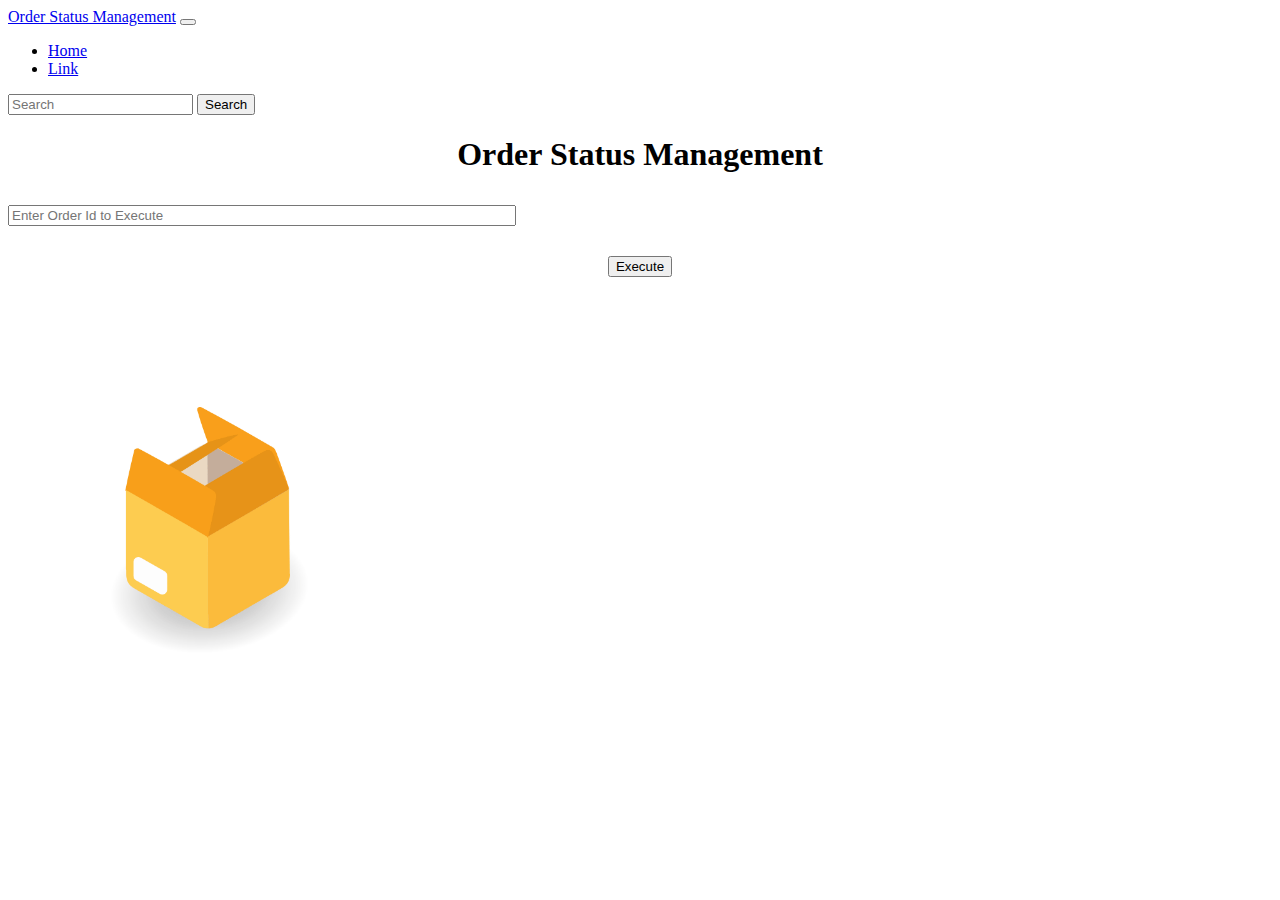
<file: index.html>
<!DOCTYPE html>
<html lang="en">

<head>
  <meta charset="UTF-8">
  <meta http-equiv="X-UA-Compatible" content="IE=edge">
  <meta name="viewport" content="width=device-width, initial-scale=1.0">
  <link href="https://cdn.jsdelivr.net/npm/bootstrap@5.1.3/dist/css/bootstrap.min.css" rel="stylesheet"
    integrity="sha384-1BmE4kWBq78iYhFldvKuhfTAU6auU8tT94WrHftjDbrCEXSU1oBoqyl2QvZ6jIW3" crossorigin="anonymous">
  
  <link rel="stylesheet" href="multiplOrder.css">
  <title>multipleOrderStatus</title>
</head>

<body>
  <!--- Nav bar section  -->
  <nav class="navbar navbar-expand-lg navbar-light bg-dark">
    <div class="container-fluid" id="container">
      <a class="navbar-brand" href="#">Order Status Management</a>
      <button class="navbar-toggler" type="button" data-bs-toggle="collapse" data-bs-target="#navbarSupportedContent"
        aria-controls="navbarSupportedContent" aria-expanded="false" aria-label="Toggle navigation">
        <span class="navbar-toggler-icon"></span>
      </button>
      <div class="collapse navbar-collapse" id="navbarSupportedContent">
        <ul class="navbar-nav me-auto mb-2 mb-lg-0">
          <li class="nav-item">
            <a class="nav-link active" aria-current="page" href="#">Home</a>
          </li>
          <li class="nav-item">
            <a class="nav-link" href="#">Link</a>
          </li>
        </ul>
        <form class="d-flex">
          <input class="form-control me-2" type="search" placeholder="Search" aria-label="Search">
          <button class="btn btn-outline-success" type="submit">Search</button>
        </form>
      </div>
    </div>
  </nav>


  <h1 class="main-heading">
    Order Status Management
  </h1>
  <input class="form-control form-control-lg order-Id-input" type="text" placeholder="Enter Order Id to Execute"
    id="order-id-input">
  <div class="btn-outer">
    <button class="btn btn-dark btn-lg" onclick="executeOrder()">Execute</button>
  </div>

<div class="container">
  <div class="row" id="parent-div">
    <img src="5081-empty-box.gif" id  = "empty-order-gif" alt="empty-order">
  </div>
</div>

  <script src="https://cdn.jsdelivr.net/npm/bootstrap@5.1.3/dist/js/bootstrap.bundle.min.js"
    integrity="sha384-ka7Sk0Gln4gmtz2MlQnikT1wXgYsOg+OMhuP+IlRH9sENBO0LRn5q+8nbTov4+1p"
    crossorigin="anonymous"></script>
  <script src="https://cdn.jsdelivr.net/npm/@popperjs/core@2.10.2/dist/umd/popper.min.js"
    integrity="sha384-7+zCNj/IqJ95wo16oMtfsKbZ9ccEh31eOz1HGyDuCQ6wgnyJNSYdrPa03rtR1zdB"
    crossorigin="anonymous"></script>
  <script src="https://cdn.jsdelivr.net/npm/bootstrap@5.1.3/dist/js/bootstrap.min.js"
    integrity="sha384-QJHtvGhmr9XOIpI6YVutG+2QOK9T+ZnN4kzFN1RtK3zEFEIsxhlmWl5/YESvpZ13"
    crossorigin="anonymous"></script>
  <script src="js/multipleOrder.js"></script>
  <script src="js/orderStatus.js"></script>
</body>

</html>
</file>
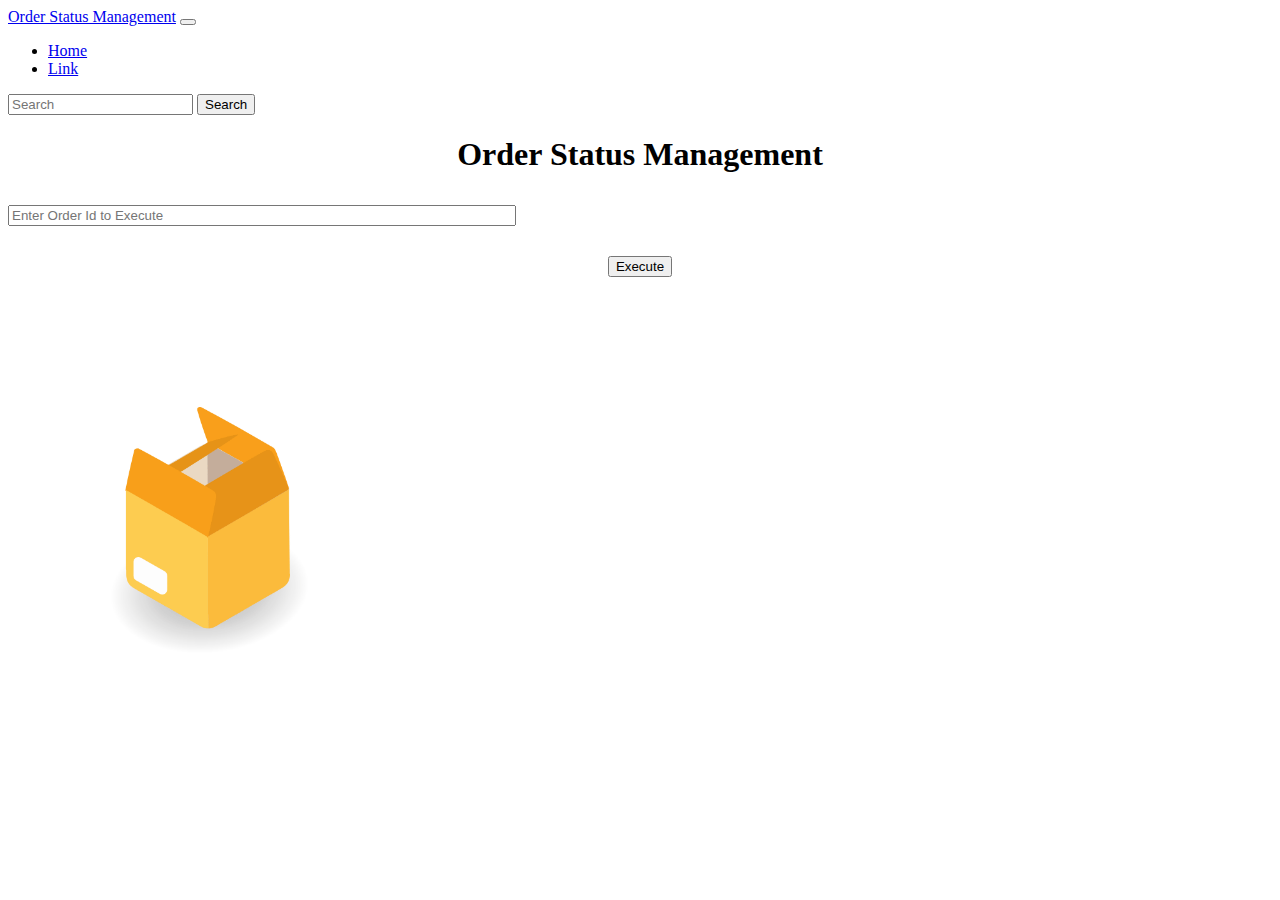
<file: multipleOrder.html>
<!DOCTYPE html>
<html lang="en">

<head>
  <meta charset="UTF-8">
  <meta http-equiv="X-UA-Compatible" content="IE=edge">
  <meta name="viewport" content="width=device-width, initial-scale=1.0">
  <link href="https://cdn.jsdelivr.net/npm/bootstrap@5.1.3/dist/css/bootstrap.min.css" rel="stylesheet"
    integrity="sha384-1BmE4kWBq78iYhFldvKuhfTAU6auU8tT94WrHftjDbrCEXSU1oBoqyl2QvZ6jIW3" crossorigin="anonymous">
  
  <link rel="stylesheet" href="multiplOrder.css">
  <title>multipleOrderStatus</title>
</head>

<body>
  <!--- Nav bar section  -->
  <nav class="navbar navbar-expand-lg navbar-light bg-dark">
    <div class="container-fluid" id="container">
      <a class="navbar-brand" href="#">Order Status Management</a>
      <button class="navbar-toggler" type="button" data-bs-toggle="collapse" data-bs-target="#navbarSupportedContent"
        aria-controls="navbarSupportedContent" aria-expanded="false" aria-label="Toggle navigation">
        <span class="navbar-toggler-icon"></span>
      </button>
      <div class="collapse navbar-collapse" id="navbarSupportedContent">
        <ul class="navbar-nav me-auto mb-2 mb-lg-0">
          <li class="nav-item">
            <a class="nav-link active" aria-current="page" href="#">Home</a>
          </li>
          <li class="nav-item">
            <a class="nav-link" href="#">Link</a>
          </li>
        </ul>
        <form class="d-flex">
          <input class="form-control me-2" type="search" placeholder="Search" aria-label="Search">
          <button class="btn btn-outline-success" type="submit">Search</button>
        </form>
      </div>
    </div>
  </nav>


  <h1 class="main-heading">
    Order Status Management
  </h1>
  <input class="form-control form-control-lg order-Id-input" type="text" placeholder="Enter Order Id to Execute"
    id="order-id-input">
  <div class="btn-outer">
    <button class="btn btn-dark btn-lg" onclick="executeOrder()">Execute</button>
  </div>

<div class="container">
  <div class="row" id="parent-div">
    <img src="5081-empty-box.gif" id  = "empty-order-gif" alt="empty-order">
  </div>
</div>

  <script src="https://cdn.jsdelivr.net/npm/bootstrap@5.1.3/dist/js/bootstrap.bundle.min.js"
    integrity="sha384-ka7Sk0Gln4gmtz2MlQnikT1wXgYsOg+OMhuP+IlRH9sENBO0LRn5q+8nbTov4+1p"
    crossorigin="anonymous"></script>
  <script src="https://cdn.jsdelivr.net/npm/@popperjs/core@2.10.2/dist/umd/popper.min.js"
    integrity="sha384-7+zCNj/IqJ95wo16oMtfsKbZ9ccEh31eOz1HGyDuCQ6wgnyJNSYdrPa03rtR1zdB"
    crossorigin="anonymous"></script>
  <script src="https://cdn.jsdelivr.net/npm/bootstrap@5.1.3/dist/js/bootstrap.min.js"
    integrity="sha384-QJHtvGhmr9XOIpI6YVutG+2QOK9T+ZnN4kzFN1RtK3zEFEIsxhlmWl5/YESvpZ13"
    crossorigin="anonymous"></script>
  <script src="js/multipleOrder.js"></script>
  <script src="js/orderStatus.js"></script>
</body>

</html>
</file>
<file: multiplOrder.css>
#container{
    background-color: white;
    
}
.main-heading{
    text-align: center;
}
.order-Id-input{
    margin: auto;
    margin-top: 10px;
    margin-bottom: 30px;
    width: 500px;
}
.btn-outer{
    display: flex;
    width: 100%;
    justify-content: center;
    margin-bottom: 20px;
}

.order-block{
    /* display: none; */
    margin: 20px 0;
}
.card{
    border-radius: 20px;
}

.card-footer{
    background: none;
    border: none;
    padding: 0;
}
.cancel-button{
    width: 100%;
    border-radius: 0 0 20px 20px;
}
.card-header{
    color: #fff;
    background-color: #212529;
    border-radius: 20px 20px 0 0 !important;
}

.order-status{
    font-size: 1.2em;
}
#empty-order-gif{
    height: 400px;
    max-width: 400px;
    margin: auto;
}
</file>
